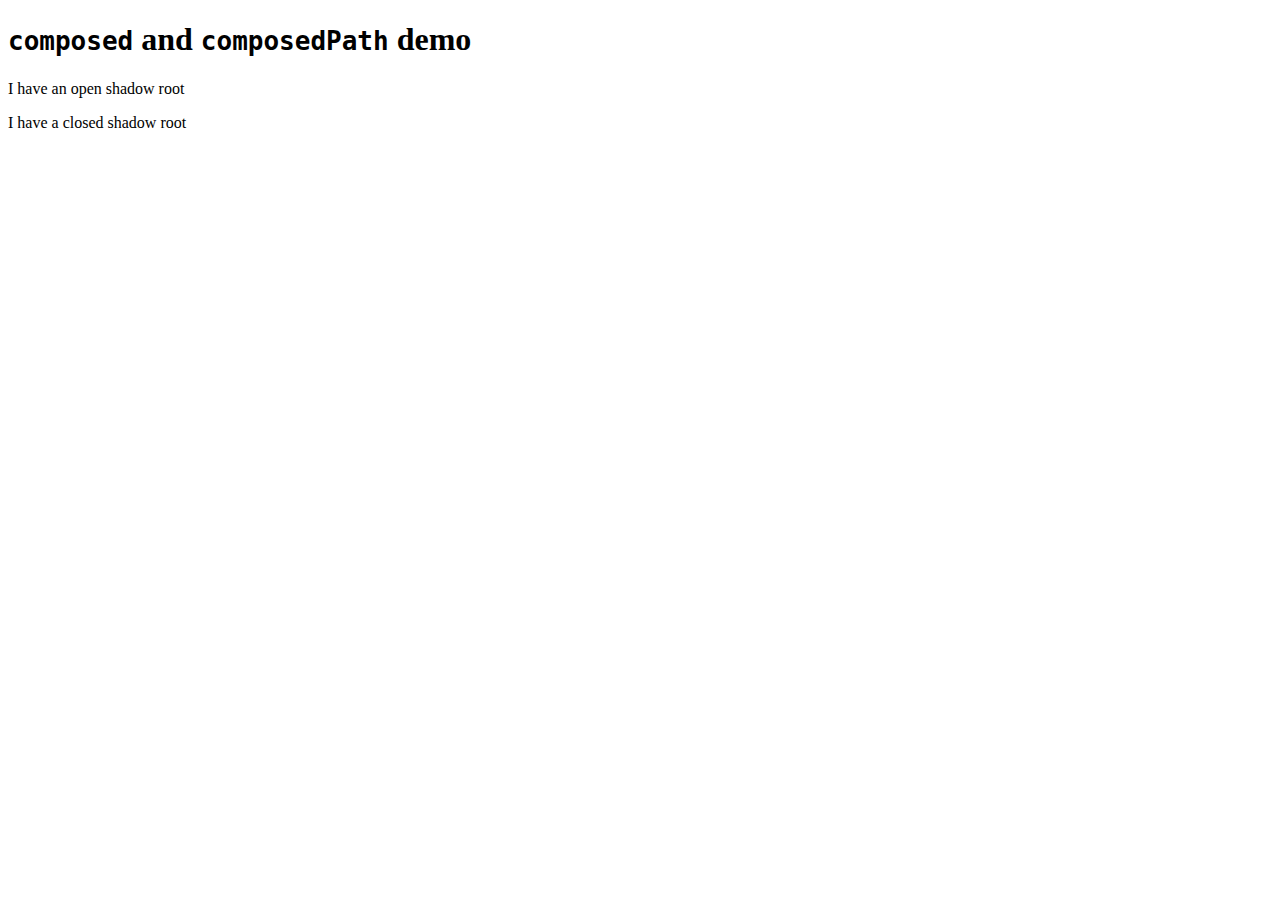
<file: composed-composed-path/index.html>
<!DOCTYPE html>
<html>
  <head>
    <meta charset="utf-8">
    <title>composed and composedPath demo</title>
    <script src="main.js" defer></script>
  </head>
  <body>
    <h1><code>composed</code> and <code>composedPath</code> demo</h1>

    <open-shadow text="I have an open shadow root"></open-shadow>

    <closed-shadow text="I have a closed shadow root"></closed-shadow>

  </body>
</html>
</file>
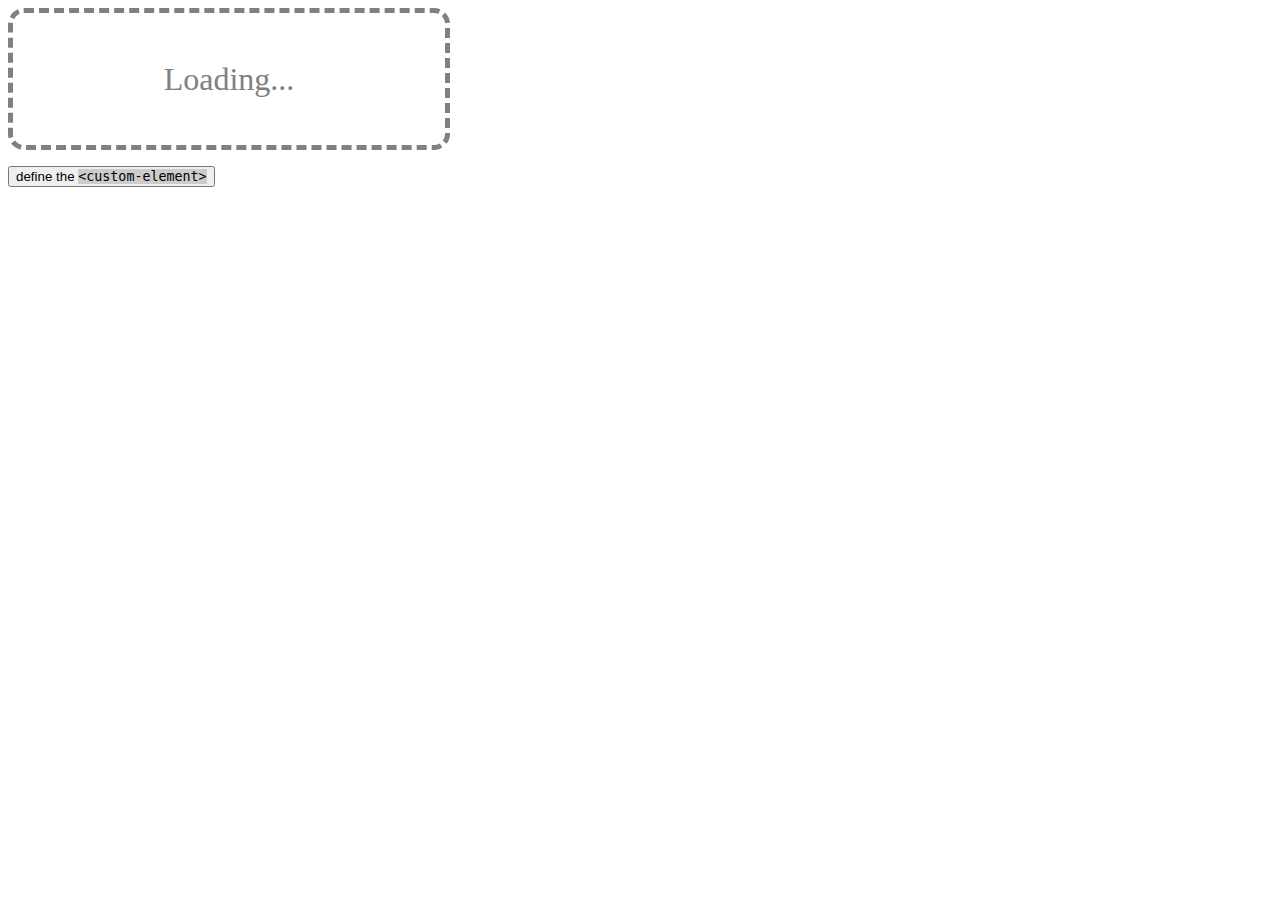
<file: defined-pseudo-class/index.html>
<!DOCTYPE html>
<html>
  <head>
    <meta charset="utf-8" />
    <title>:defined demo</title>
    <style>
      custom-element {
        display: block;
        border: 5px dashed grey;
        border-radius: 1rem;
        height: 100px;
        width: 400px;
        padding: 1rem;
        position: relative;
        user-select: none;
      }

      code {
        background: #ccc;
      }

      #btn {
        margin-top: 1rem;
        cursor: pointer;
      }

      custom-element:not(:defined) {
        border-color: grey;
        color: grey;
      }

      custom-element:defined {
        background-color: wheat;
        border-color: black;
        color: black;
      }

      /* show loading message */
      custom-element:not(:defined)::before {
        content: "Loading...";
        position: absolute;
        inset: 0 0 0 0;
        align-content: center;
        text-align: center;
        font-size: 2rem;
        background-color: white;
        border-radius: 1rem;
      }

      /* remove the loading message */
      custom-element:defined::before {
        content: "";
      }
    </style>
  </head>
  <body>

    <custom-element>
      <p>
        Loaded content: Lorem ipsum tel sed tellus eiusmod tellus. Aenean.
        Semper dolor sit nisi. Elit porttitor nisi sit vivamus.
      </p>
    </custom-element>
    <button id="btn">define the <code>&lt;custom-element&gt;</code></button>

    <script>
      const btn = document.querySelector("#btn");

      btn.addEventListener("click", () => {
        customElements.define("custom-element", class extends HTMLElement {});
        btn.remove();
      });
    </script>

  </body>
</html>
</file>
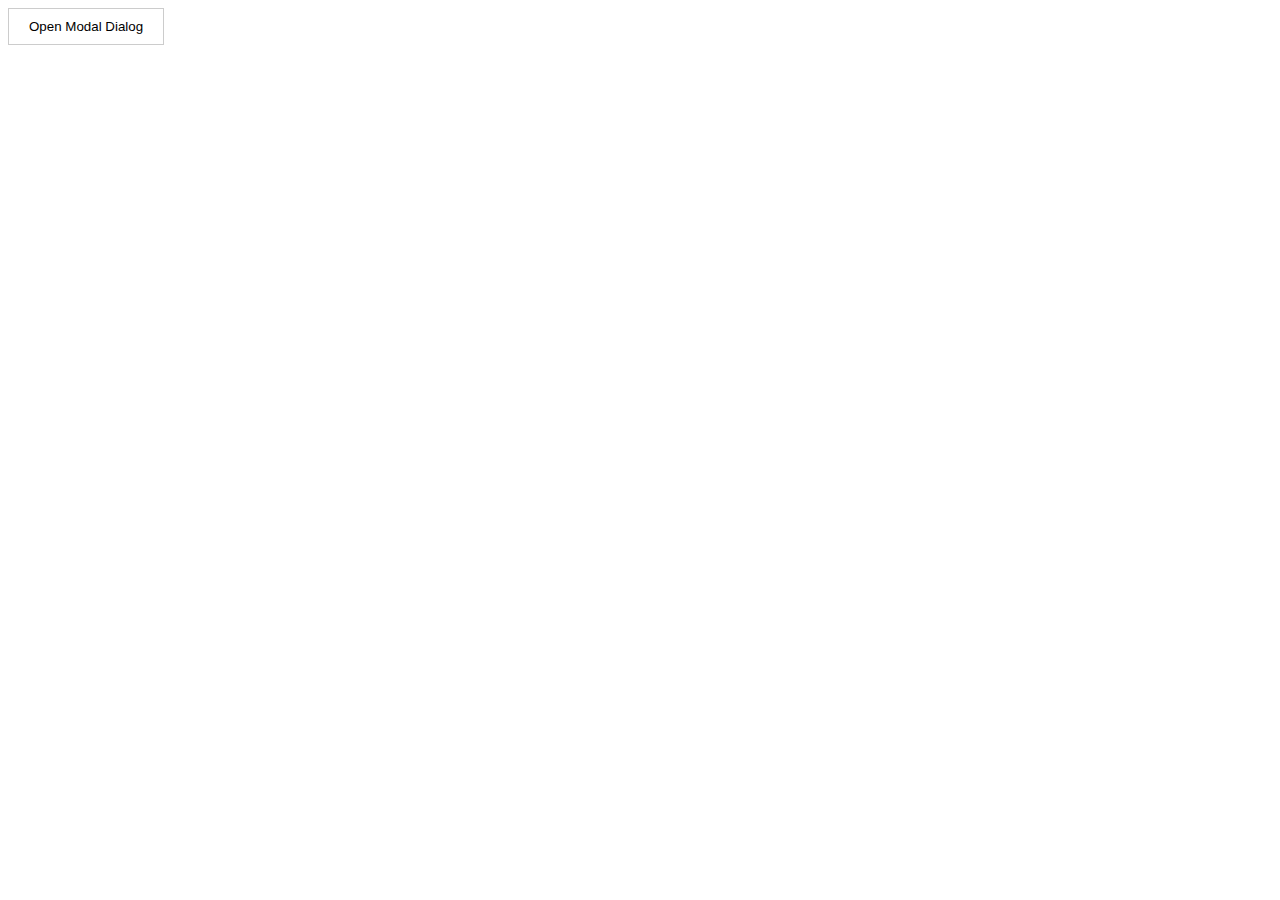
<file: dialog-modal/index.html>
<!DOCTYPE html>
<html lang="EN">
<head>
    <meta charset="utf-8">
    <title>Dialog Modal | Web Components</title>
</head>
<body>

    <template id="dialog-modal">
        <style>
            .dialog-modal-wrap {
                background-color: rgba(0,0,0,0.4);
            }
            .dialog-modal {
                background-color: #fefefe;
                margin: 5% auto;
                padding: 20px;
                border: 1px solid #888;
                border-radius: 5px;
                max-width: 600px;
                box-shadow: 0px 11px 15px -7px rgba(0,0,0,0.2), 0px 24px 38px 3px rgba(0,0,0,0.14), 0px 9px 46px 8px rgba(0,0,0,0.12);
            }
            .dialog-modal-close {
                display: flex;
                justify-content: flex-end;
            }
        </style>
        <div class="dialog-modal-wrap">
            <div class="dialog-modal">
                <h1>Lorem ipsum dolar sit amet</h1>
                <p>Other modal dialog content...</p>
            </div>
        </div>
    </template>

    <div id="dialog-modal-toggle">
        <style>
            button {
                padding: 10px 20px;
                background: white;
                border: 1px solid #ccc;
            }
        </style>
        <dialog-modal/></dialog-modal>
        <button is="dialog-modal-button" data-close-label="Close!">Open Modal Dialog</button>
    </div>

<script type="text/javascript" src="main.js"></script>
</body>
</html>
</file>
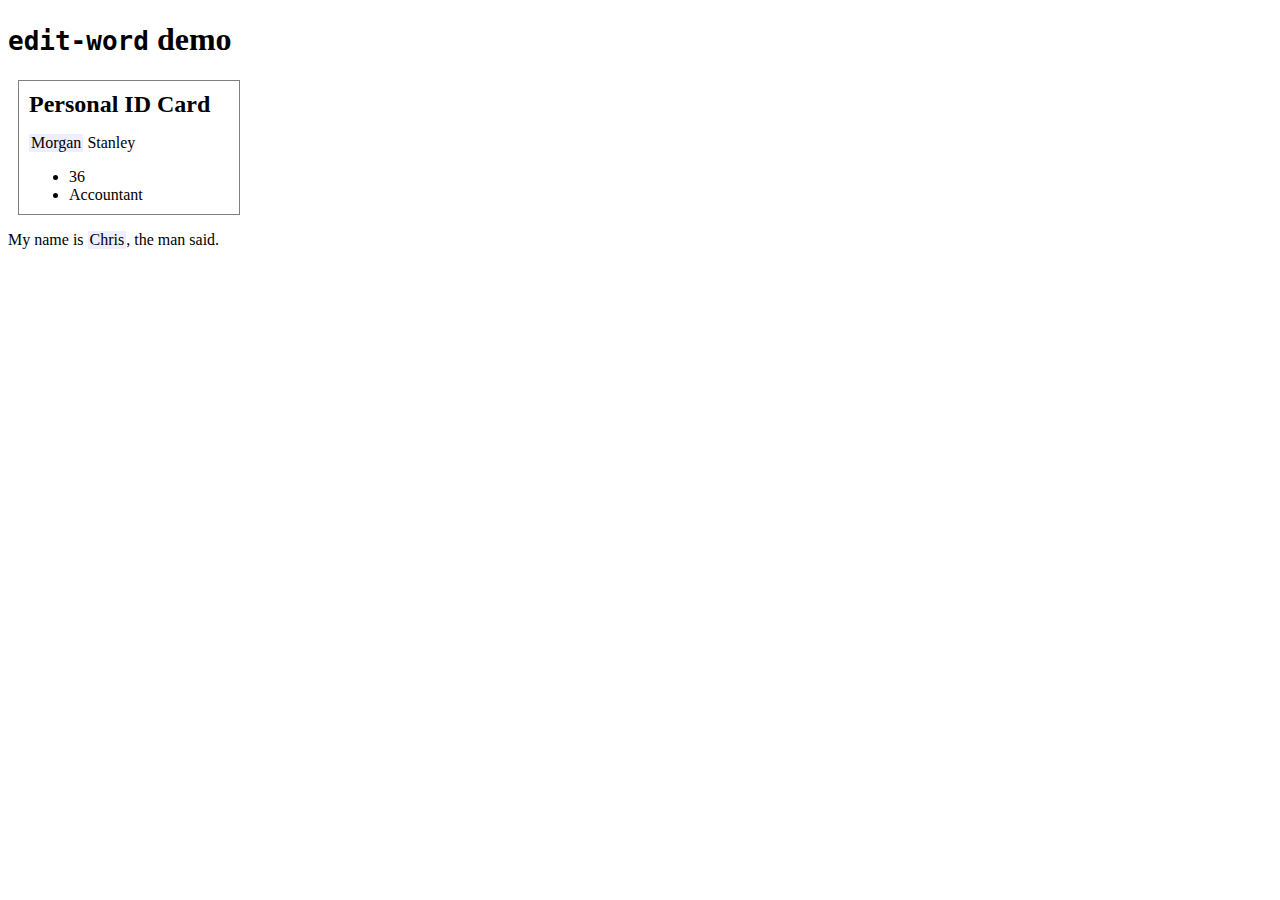
<file: edit-word/index.html>
<!DOCTYPE html>
<html>
  <head>
    <meta charset="utf-8">
    <title>edit-word demo</title>
    <script src="main.js" defer></script>
  </head>
  <body>
    <h1><code>edit-word</code> demo</h1>

<template id="person-template">
  <div>
    <h2>Personal ID Card</h2>
    <slot name="person-name">NAME MISSING</slot>
    <ul>
      <li><slot name="person-age">AGE MISSING</slot></li>
      <li><slot name="person-occupation">OCCUPATION MISSING</slot></li>
    </ul>
  </div>
</template>

    <person-details>
      <p slot="person-name"><edit-word>Morgan</edit-word> Stanley</p>
      <span slot="person-age">36</span>
      <span slot="person-occupation">Accountant</span>
    </person-details>

    <p>My name is <edit-word>Chris</edit-word>, the man said.</p>
  </body>
</html>
</file>
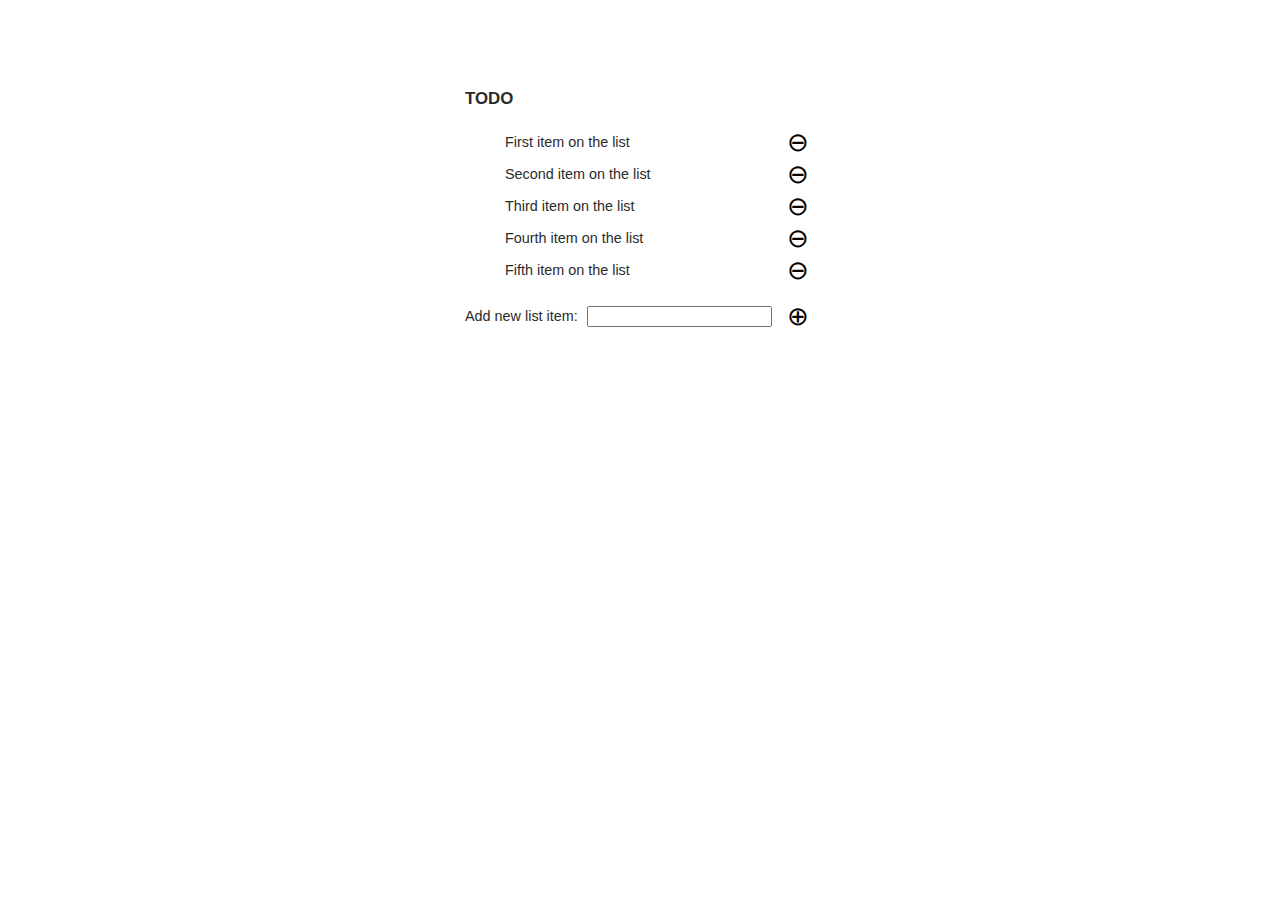
<file: editable-list/index.html>
<!DOCTYPE html>
<html lang="EN">
<head>
    <meta charset="utf-8">
    <title>Editable List | Web Components</title>
    <link rel="stylesheet" type="text/css" href="style.css">
</head>
<body>
    <editable-list
        title="TODO"
        list-item-0="First item on the list"
        list-item-1="Second item on the list"
        list-item-2="Third item on the list"
        list-item-3="Fourth item on the list"
        list-item-4="Fifth item on the list"
        listItem="This will not appear"
        add-item-text="Add new list item:"
    >
    </editable-list>
    <script type="text/javascript" src="main.js"></script>
</body>
</html>
</file>
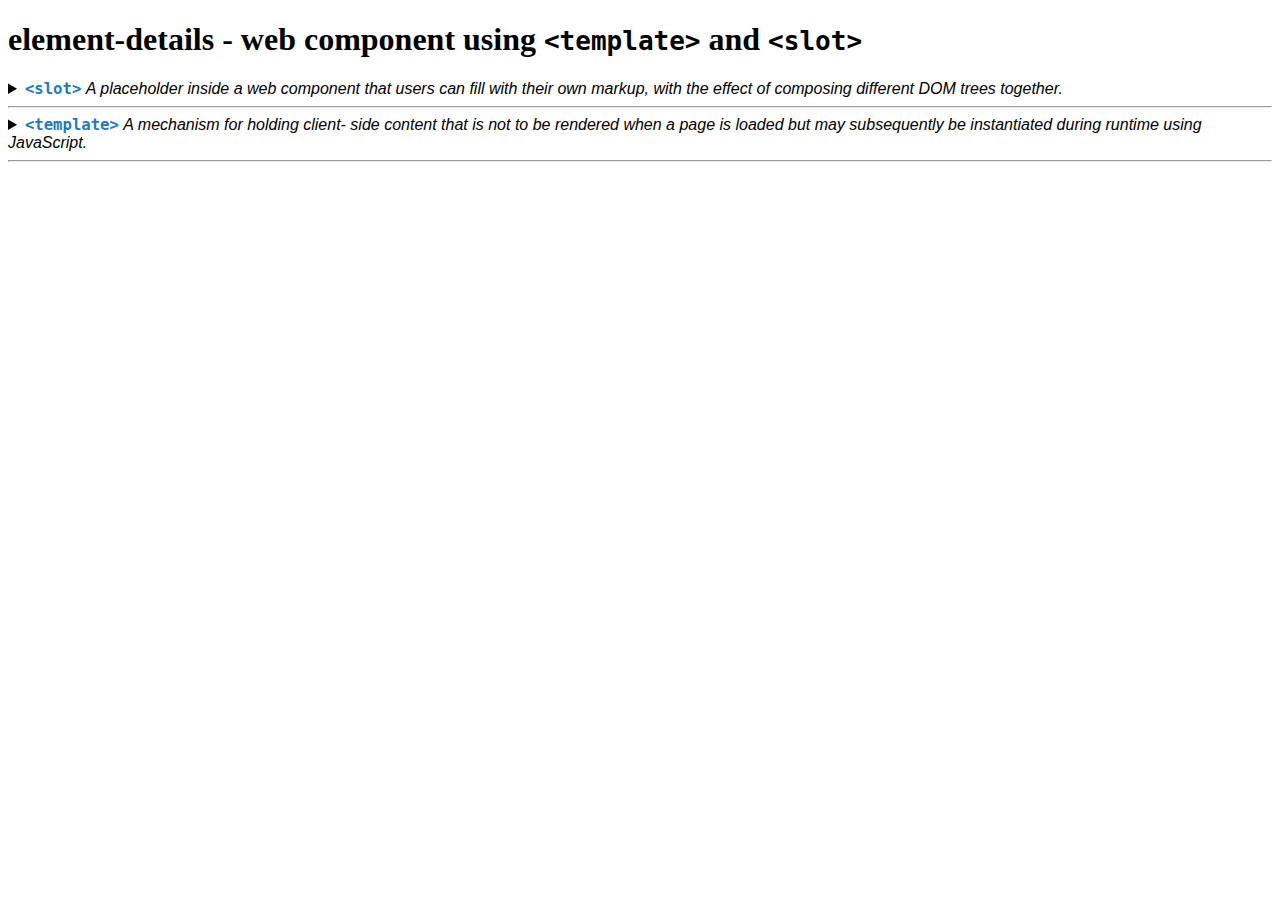
<file: element-details/index.html>
<!DOCTYPE html>
<html>
  <head>
    <meta charset="utf-8">
    <title>element-details - web component using &lt;template&gt; and &lt;slot&gt;</title>
    <style>
      dl { margin-left: 6px; }
      dt { font-weight: bold; color: #217ac0; font-size: 110% }
      dt { font-family: Consolas, "Liberation Mono", Courier }
      dd { margin-left: 16px }
    </style>
  </head>
  <body>
    <h1>element-details - web component using <code>&lt;template&gt;</code> and <code>&lt;slot&gt;</code></h1>

    <template id="element-details-template">
      <style>
      details {font-family: "Open Sans Light",Helvetica,Arial}
      .name {font-weight: bold; color: #217ac0; font-size: 120%}
      h4 { margin: 10px 0 -8px 0; }
      h4 span { background: #217ac0; padding: 2px 6px 2px 6px }
      h4 span { border: 1px solid #cee9f9; border-radius: 4px }
      h4 span { color: white }
      .attributes { margin-left: 22px; font-size: 90% }
      .attributes p { margin-left: 16px; font-style: italic }
      </style>
      <details>
        <summary>
          <span>
            <code class="name">&lt;<slot name="element-name">NEED NAME</slot>&gt;</code>
            <i class="desc"><slot name="description">NEED DESCRIPTION</slot></i>
          </span>
        </summary>
        <div class="attributes">
          <h4><span>Attributes</span></h4>
          <slot name="attributes"><p>None</p></slot>
        </div>
      </details>
      <hr>
    </template>

    <element-details>
      <span slot="element-name">slot</span>
      <span slot="description">A placeholder inside a web
        component that users can fill with their own markup,
        with the effect of composing different DOM trees
        together.</span>
      <dl slot="attributes">
        <dt>name</dt>
        <dd>The name of the slot.</dd>
      </dl>
    </element-details>

    <element-details>
      <span slot="element-name">template</span>
      <span slot="description">A mechanism for holding client-
        side content that is not to be rendered when a page is
        loaded but may subsequently be instantiated during
        runtime using JavaScript.</span>
    </element-details>

    <script src="main.js"></script>
  </body>
</html>
</file>
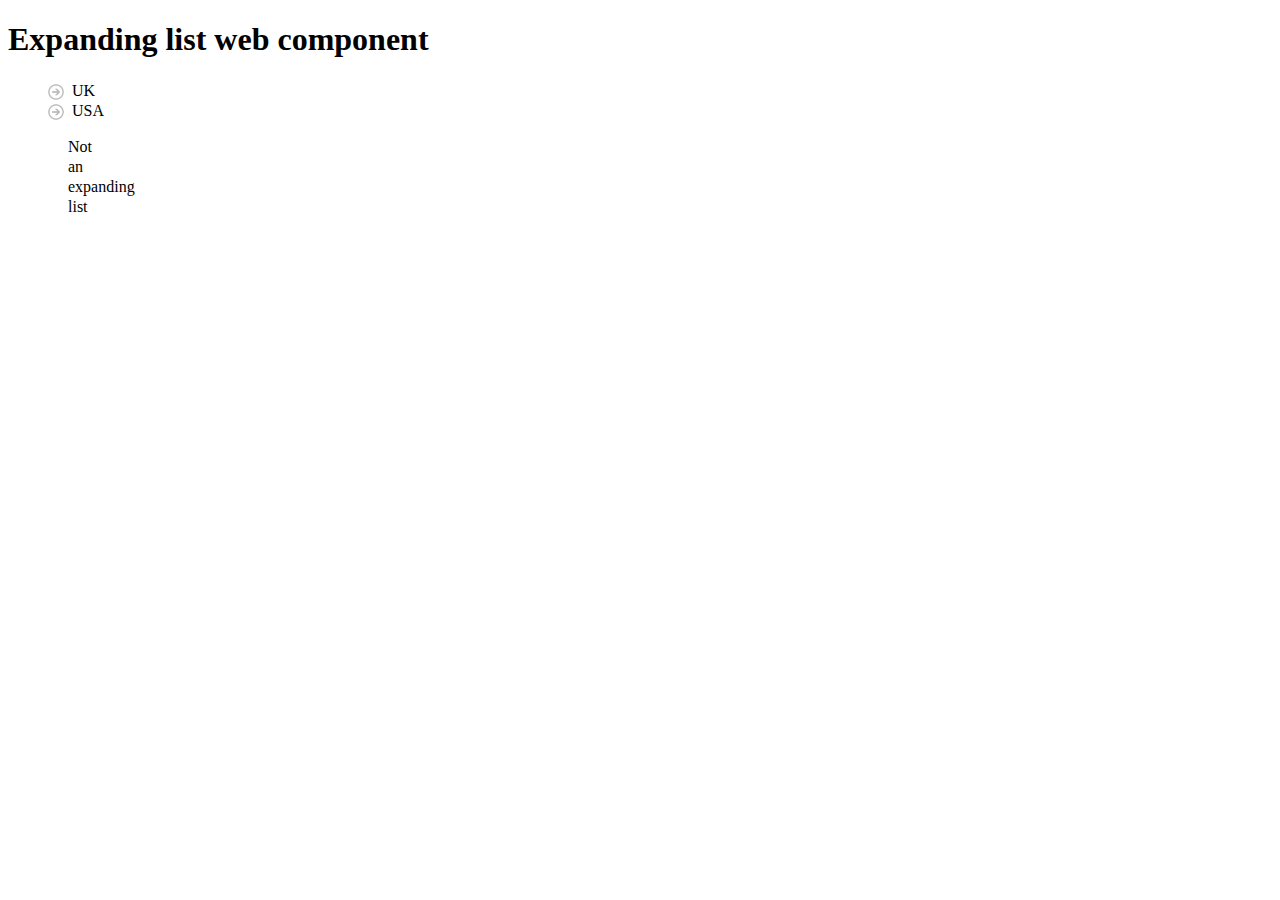
<file: expanding-list-web-component/index.html>
<!DOCTYPE html>
<html lang="en">
  <head>
    <meta charset="UTF-8" />
    <title>Expanding list web component</title>
    <style>
      ul {
        list-style-type: none;
      }

      li::before {
        display: inline-block;
        width: 1rem;
        height: 1rem;
        margin-right: 0.25rem;
        content: "";
      }

      .open::before,
      .closed::before {
        background-size: 1rem 1rem;
        position: relative;
        top: 0.25rem;
        opacity: 0.3;
      }

      .open::before {
        background-image: url(img/down.png);
      }

      .closed::before {
        background-image: url(img/right.png);
      }

      .closed .closed::before,
      .closed .open::before {
        display: none;
      }
    </style>
    <script src="main.js" defer></script>
  </head>
  <body>
    <h1>Expanding list web component</h1>
    <ul is="expanding-list">
      <li>
        UK
        <ul>
          <li>
            Yorkshire
            <ul>
              <li>
                Leeds
                <ul>
                  <li>Train station</li>
                  <li>Town hall</li>
                  <li>Headrow</li>
                </ul>
              </li>
              <li>Bradford</li>
              <li>Hull</li>
            </ul>
          </li>
        </ul>
      </li>
      <li>
        USA
        <ul>
          <li>
            California
            <ul>
              <li>Los Angeles</li>
              <li>San Francisco</li>
              <li>Berkeley</li>
            </ul>
          </li>
          <li>Nevada</li>
          <li>Oregon</li>
        </ul>
      </li>
    </ul>

    <ul>
      <li>Not</li>
      <li>an</li>
      <li>expanding</li>
      <li>list</li>
    </ul>
  </body>
</html>
</file>
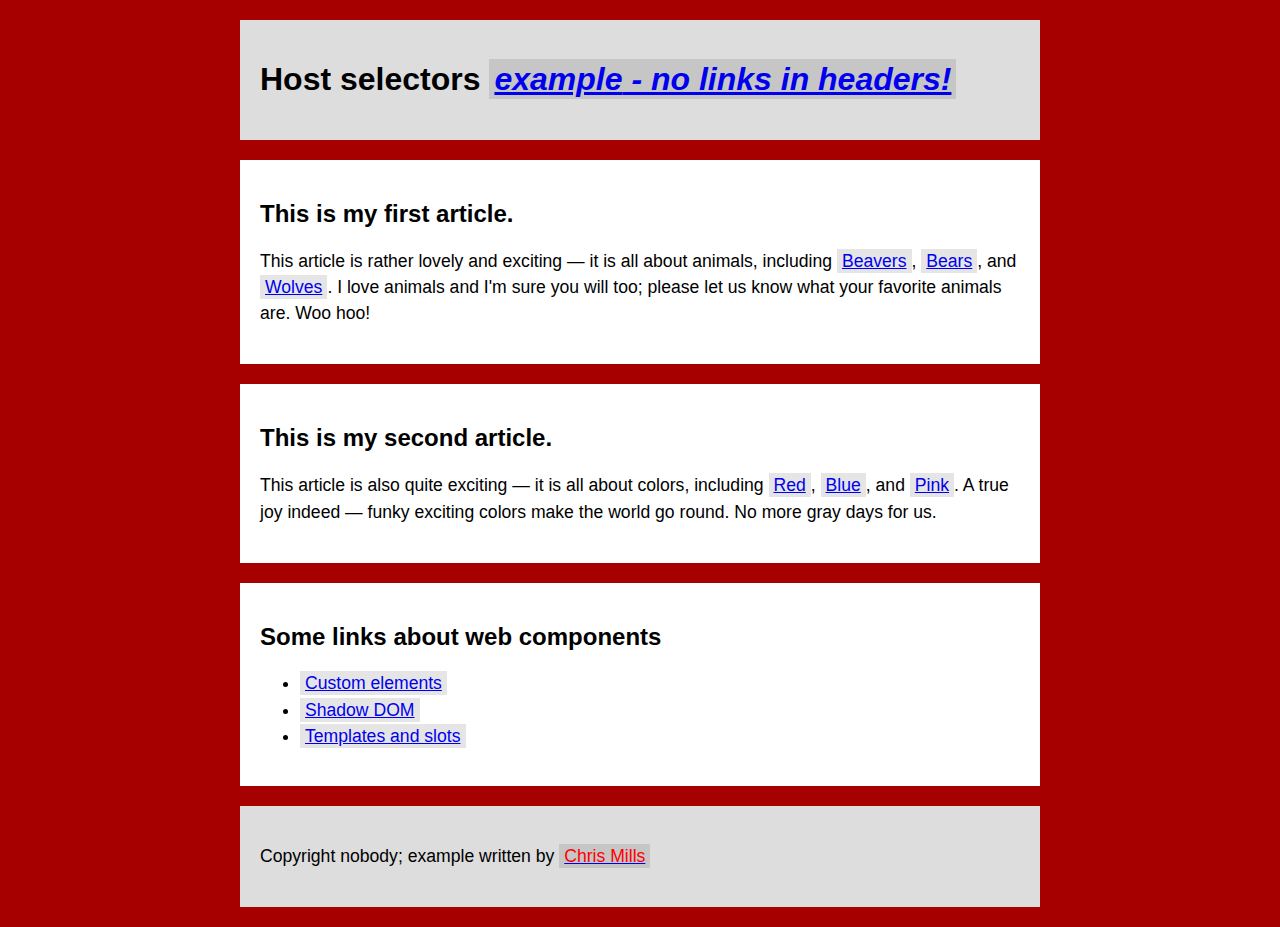
<file: host-selectors/index.html>
<!DOCTYPE html>
<html>
  <head>
    <meta charset="utf-8">
    <title>Host selectors</title>
    <script src="main.js" defer></script>
    <link rel="stylesheet" href="styles.css">
  </head>
  <body>
    <header>
      <h1>Host selectors <a href="#"><context-span>example</context-span></a></h1>
    </header>
    <main>
      <article>
        <h2>This is my first article.</h2>

        <p>This article is rather lovely and exciting — it is all about animals, including <a href="#"><context-span>Beavers</context-span></a>, <a href="#"><context-span>Bears</context-span></a>, and <a href="#"><context-span>Wolves</context-span></a>. I love animals and I'm sure you will too; please let us know what your favorite animals are. Woo hoo!</p>

      </article>

      <article>
        <h2>This is my second article.</h2>

        <p>This article is also quite exciting — it is all about colors, including <a href="#"><context-span>Red</context-span></a>, <a href="#"><context-span>Blue</context-span></a>, and <a href="#"><context-span>Pink</context-span></a>. A true joy indeed — funky exciting colors make the world go round. No more gray days for us.</p>

      </article>

      <aside>
        <h2>Some links about web components</h2>

        <ul>
          <li><a href="#"><context-span>Custom elements</context-span></a></li>
          <li><a href="#"><context-span>Shadow DOM</context-span></a></li>
          <li><a href="#"><context-span>Templates and slots</context-span></a></li>
        </ul>

      </aside>

    </main>

    <footer>
      <p>Copyright nobody; example written by <a href="#"><context-span class="footer">Chris Mills</context-span></a></p>
    </footer>

  </body>
</html>
</file>
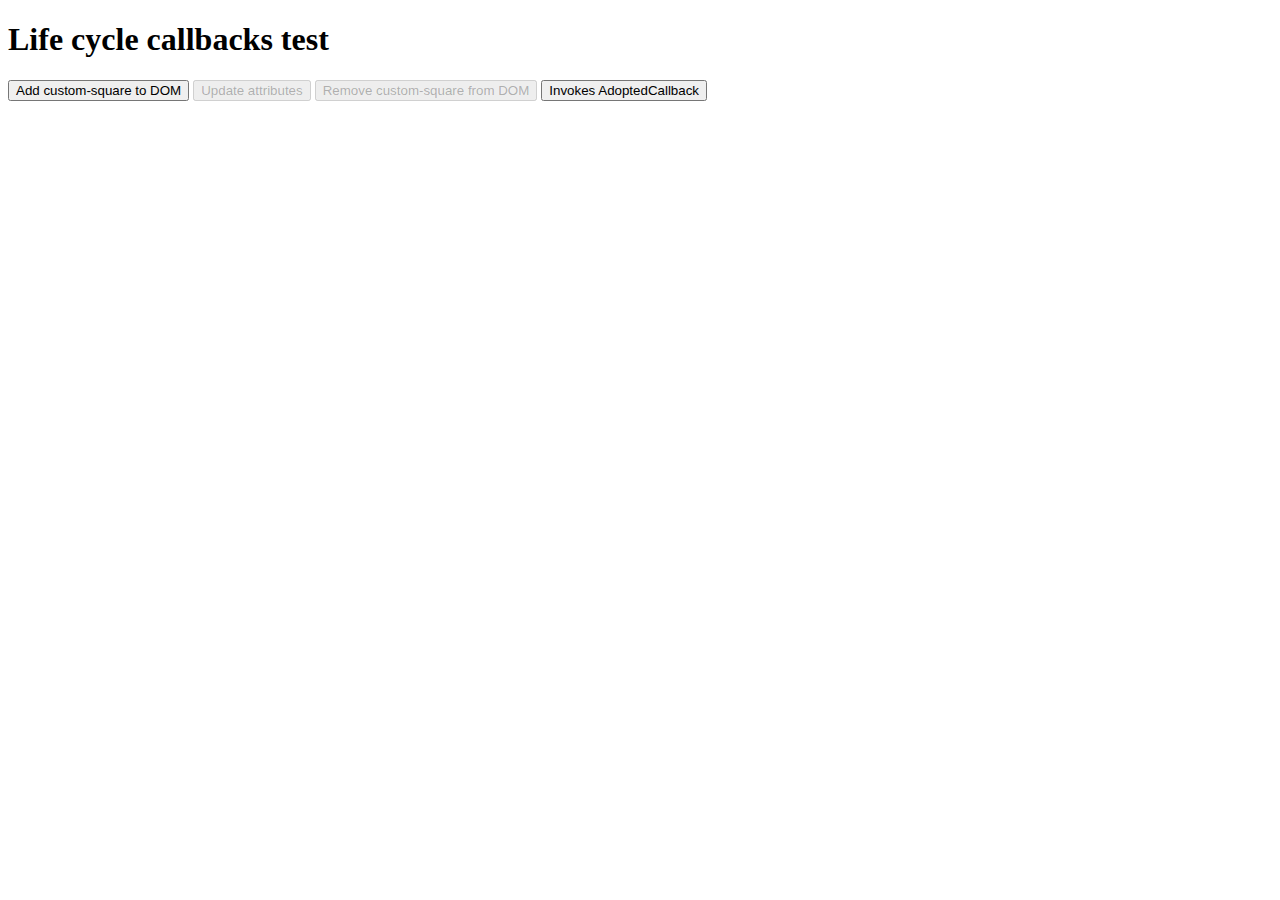
<file: life-cycle-callbacks/index.html>
<!DOCTYPE html>
<html>
  <head>
    <meta charset="utf-8">
    <title>Life cycle callbacks test</title>
    <style>
      custom-square {
        margin: 20px;
      }
      iframe{
        height: 150px;
        width: 150px;
        margin: 40px 20px;
      }
    </style>
    <script defer src="main.js"></script>
  </head>
  <body>
    <h1>Life cycle callbacks test</h1>

    <div>
      <button class="add">Add custom-square to DOM</button>
      <button class="update">Update attributes</button>
      <button class="remove">Remove custom-square from DOM</button>
      <button class="adopted">Invokes AdoptedCallback</button>
    </div>

  </body>
</html>
</file>
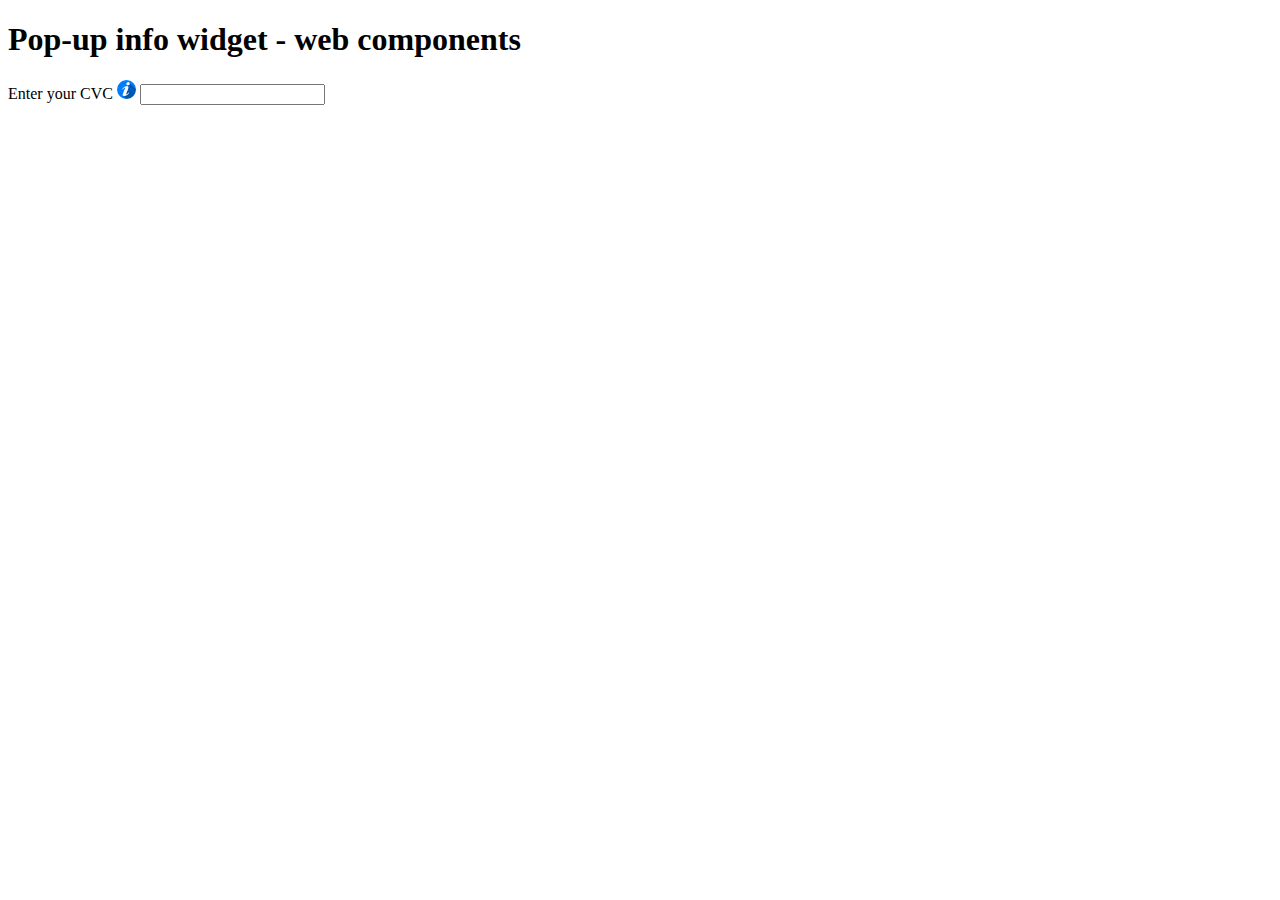
<file: popup-info-box-external-stylesheet/index.html>
<!DOCTYPE html>
<html>
  <head>
    <meta charset="utf-8">
    <title>Pop-up info box — web components</title>
    <script src="main.js" defer></script>
  </head>
  <body>
    <h1>Pop-up info widget - web components</h1>

    <form>
      <div>
        <label for="cvc">Enter your CVC <popup-info img="img/alt.png" data-text="Your card validation code (CVC) is an extra security feature — it is the last 3 or 4 numbers on the back of your card."></popup-info></label>
        <input type="text" id="cvc">
      </div>
    </form>

  </body>
</html>
</file>
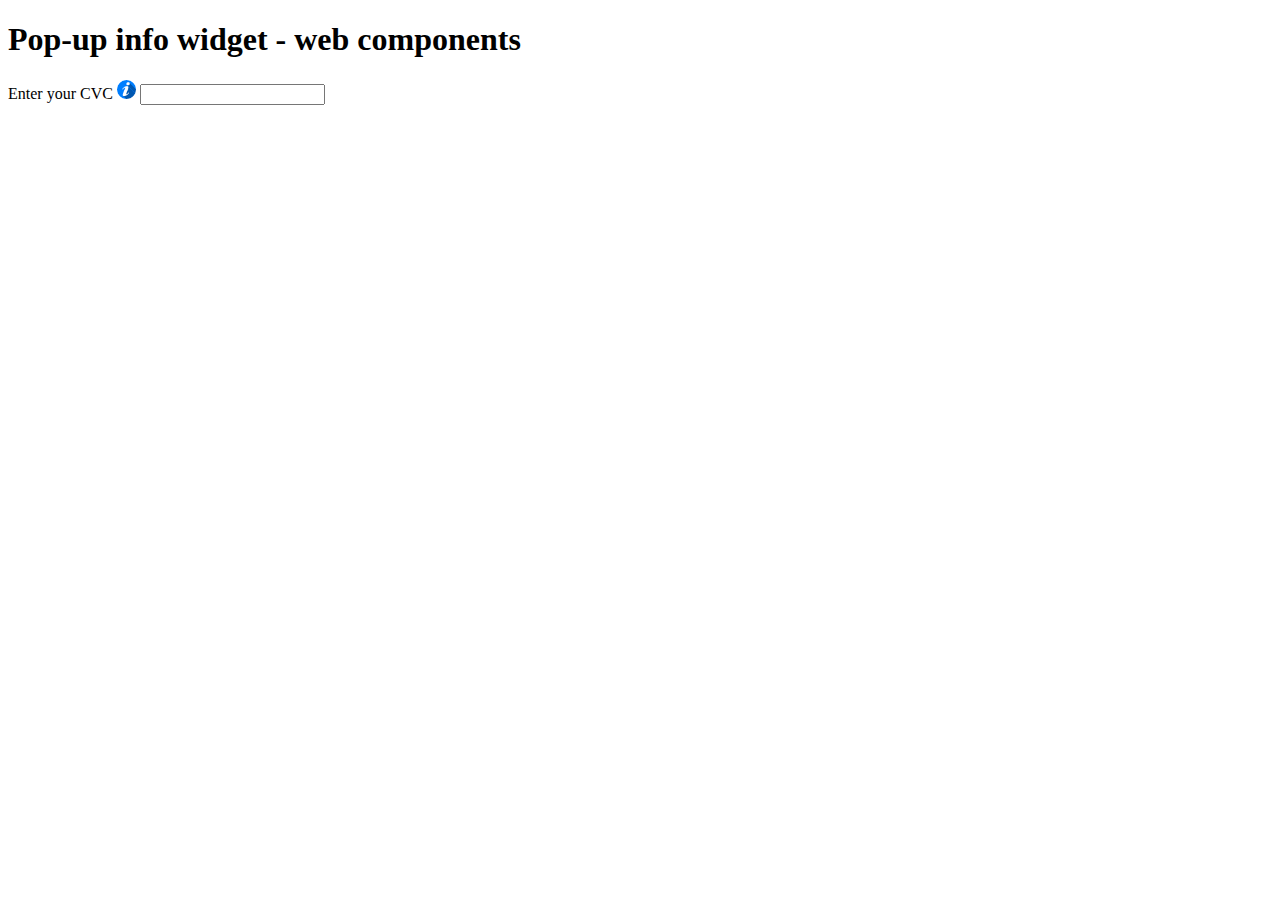
<file: popup-info-box-web-component/index.html>
<!DOCTYPE html>
<html>
  <head>
    <meta charset="utf-8" />
    <title>Pop-up info box — web components</title>
    <script src="main.js" defer></script>
  </head>
  <body>
    <h1>Pop-up info widget - web components</h1>

    <form>
      <div>
        <label for="cvc"
          >Enter your CVC
          <popup-info
            img="img/alt.png"
            data-text="Your card validation code (CVC) is an extra security feature — it is the last 3 or 4 numbers on the back of your card."
          ></popup-info
        ></label>
        <input type="text" id="cvc" />
      </div>
    </form>
  </body>
</html>
</file>
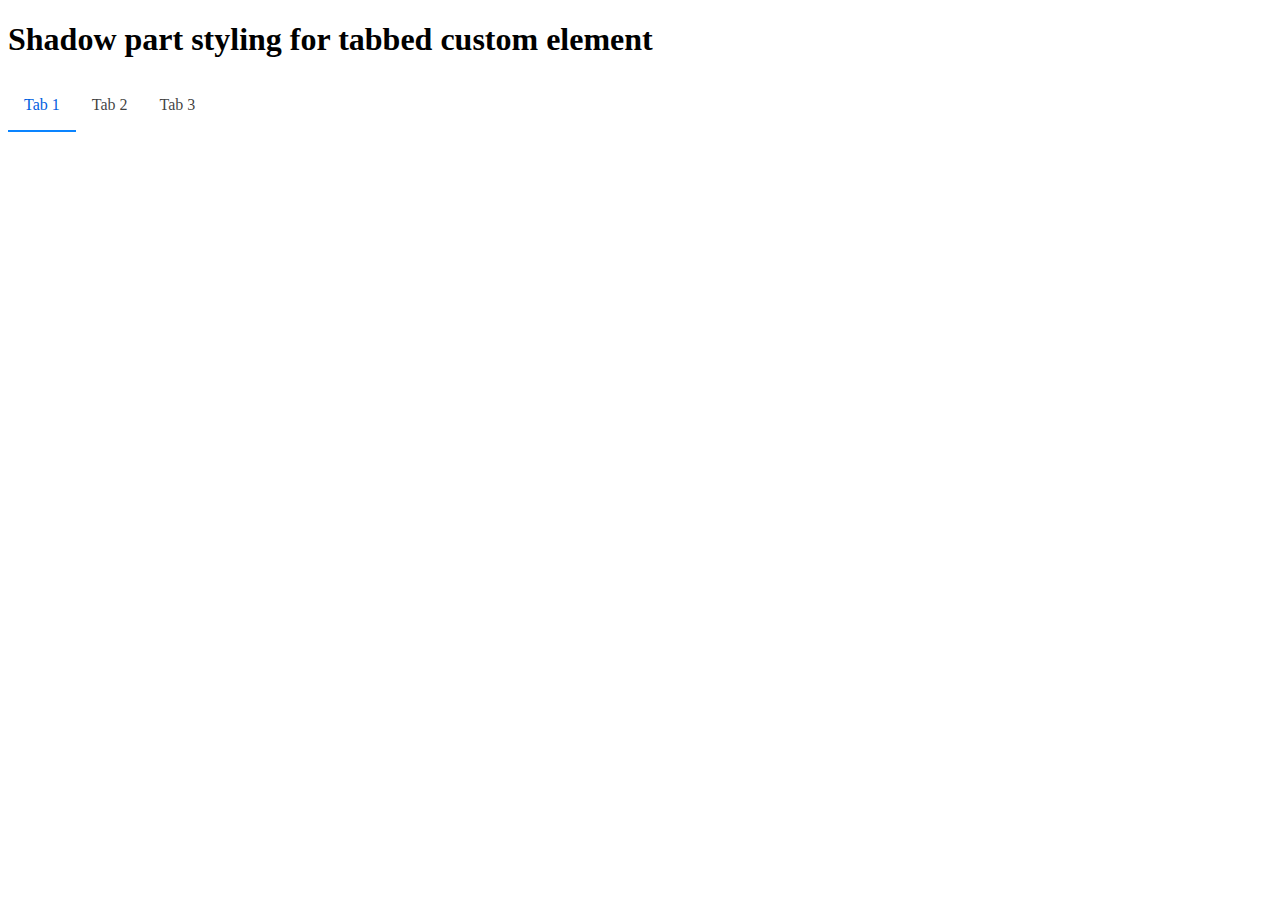
<file: shadow-part/index.html>
<!DOCTYPE html>
<html>
<head>
  <meta charset="utf-8">
  <title>Shadow parts example</title>
  <script src="main.js" defer></script>
  <link rel="stylesheet" href="style.css"></script>
</head>
<body>
  <h1>Shadow part styling for tabbed custom element</h1>

  <template id="tabbed-custom-element">
    <style type="text/css">
      *, ::before, ::after {
        box-sizing: border-box;
        padding: 1rem;
      }
      :host {
        display: flex;
      }
    </style>
    <div part="tab active">Tab 1</div>
    <div part="tab">Tab 2</div>
    <div part="tab">Tab 3</div>
  </template>

  <tabbed-custom-element></tabbed-custom-element>

</body>
</html>
</file>
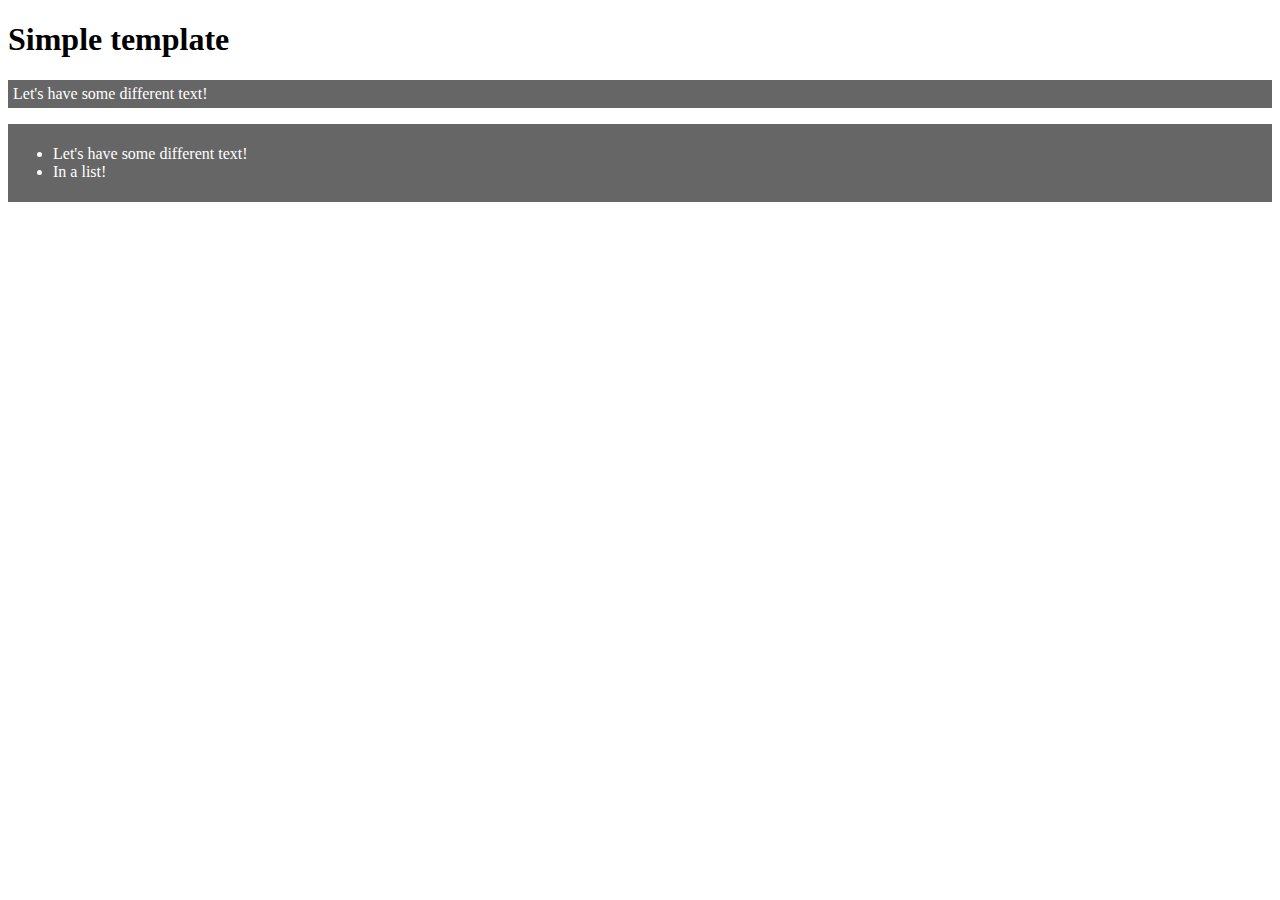
<file: simple-template/index.html>
<!DOCTYPE html>
<html>
<head>
  <meta charset="utf-8">
  <title>Simple template</title>
  <script src="main.js" defer></script>
</head>
<body>
  <h1>Simple template</h1>

  <template id="custom-paragraph">
    <style>
      p {
        color: white;
        background-color: #666;
        padding: 5px;
      }
    </style>
    <p>
      <slot name="my-text">My default text</slot>
    </p>
  </template>

  <my-paragraph>
    <span slot="my-text">Let's have some different text!</span>
  </my-paragraph>

  <my-paragraph>
    <ul slot="my-text">
      <li>Let's have some different text!</li>
      <li>In a list!</li>
    </ul>
  </my-paragraph>

</body>
</html>
</file>
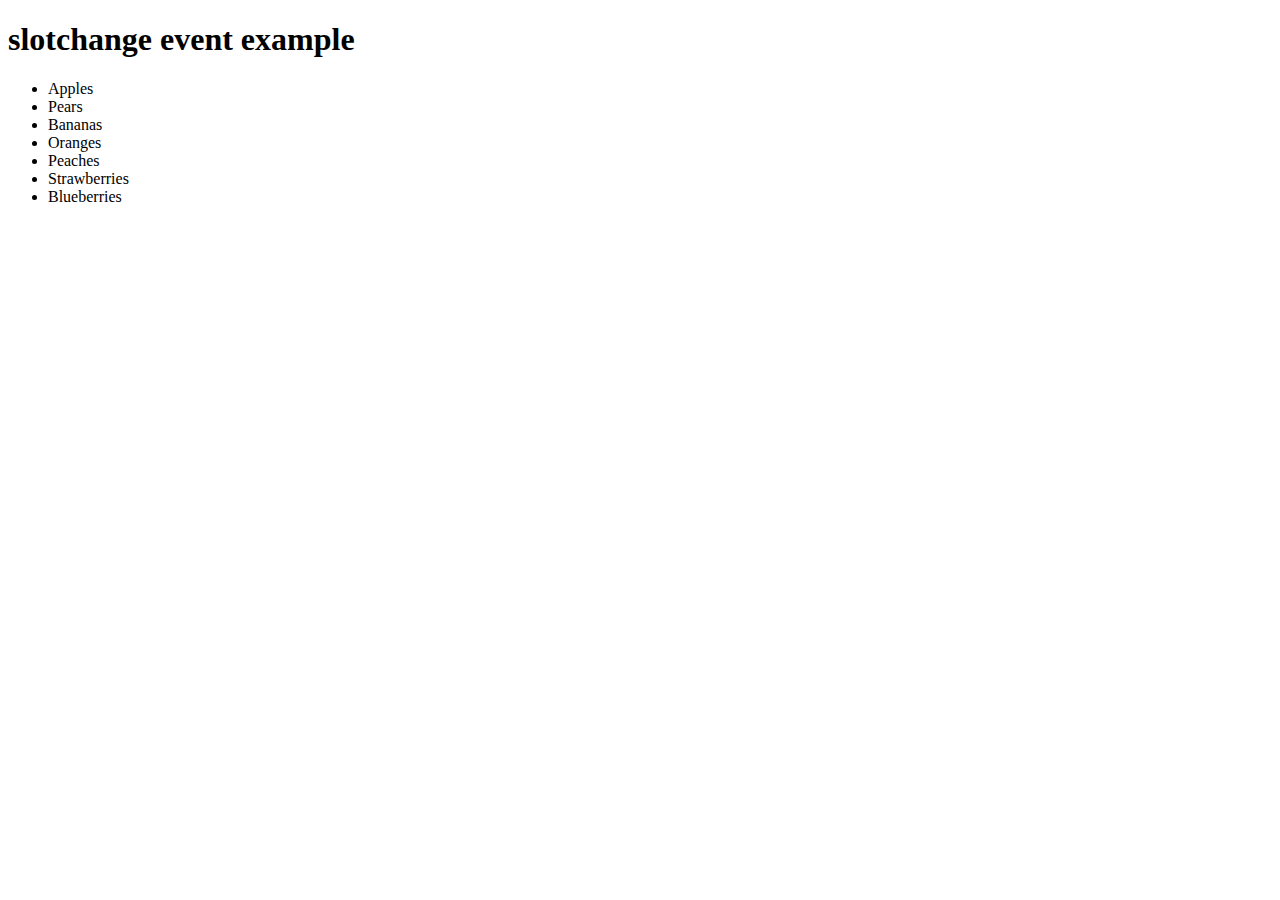
<file: slotchange/index.html>
<!DOCTYPE html>
<html>
  <head>
    <meta charset="utf-8">
    <title>slotchange example</title>
    <script src="main.js" defer></script>
    <style>
      li {
        cursor: pointer;
      }
    </style>
  </head>
  <body>
    <h1>slotchange event example</h1>

    <summary-display>
      <ul slot="master-list">
        <li>Apples</li>
        <li>Pears</li>
        <li>Bananas</li>
        <li>Oranges</li>
        <li>Peaches</li>
        <li>Strawberries</li>
        <li>Blueberries</li>
      </ul>

      <p data-name="Apples">A common, sweet, crunchy fruit, usually green or yellow in color.</p>
      <p data-name="Pears">A fairly common, sweet, usually green fruit, usually softer than Apples.</p>
      <p data-name="Bananas">A long, curved, yellow fruit, with a fairly gentle flavor.</p>
      <p data-name="Oranges">Orange in color, usually sweet but can be sharp, often contains pips.</p>
      <p data-name="Peaches">An orange fruit with big stone in the middle, and sweet, juicy flesh.</p>
      <p data-name="Strawberries">A red fruit with yellow seeds on the outside; has a sweet flavor and a pretty shape.</p>
      <p data-name="Blueberries">They are berries and they are blue; sweet in flavor, small in size, round.</p>
    </summary-display>

    <template id="summary-display-template">
      <article>
        <div>
          <slot name="master-list"></slot>
        </div>
        <div>
          <slot name="choice"></slot>
        </div>
      </article>
    </template>
  </body>
</html>
</file>
<file: editable-list/style.css>
html {
    font-size: 90%;
}

body {
    color: #2b2b2b;
    font-family: sans-serif;
    margin: 0 auto;
    max-width: 350px;
    padding-top: 5rem;
}
</file>
<file: host-selectors/styles.css>
html {
  font-family: sans-serif;
  background-color: #a60000;
}

body {
  margin: 0 auto;
  width: 80%;
  max-width: 800px;
}

header, article, aside, footer {
  background-color: white;
  padding: 20px;
  margin: 20px 0;
}

header, footer {
  background-color: #ddd;
}

li, p {
  font-size: 1.1rem;
  line-height: 1.5;
}
</file>
<file: shadow-part/style.css>
tabbed-custom-element::part(tab) {
  color: #0c0c0dcc;
  border-bottom: transparent solid 2px;
}

tabbed-custom-element::part(tab):hover {
  background-color: #0c0c0d19;
  border-color: #0c0c0d33;
}

tabbed-custom-element::part(tab):hover:active {
  background-color: #0c0c0d33;
}

tabbed-custom-element::part(tab):focus {
  box-shadow:
    0 0 0 1px #0a84ff inset,
    0 0 0 1px #0a84ff,
    0 0 0 4px rgba(10, 132, 255, 0.3);
}

tabbed-custom-element::part(active) {
  color: #0060df;
  border-color: #0a84ff !important;
}
</file>
